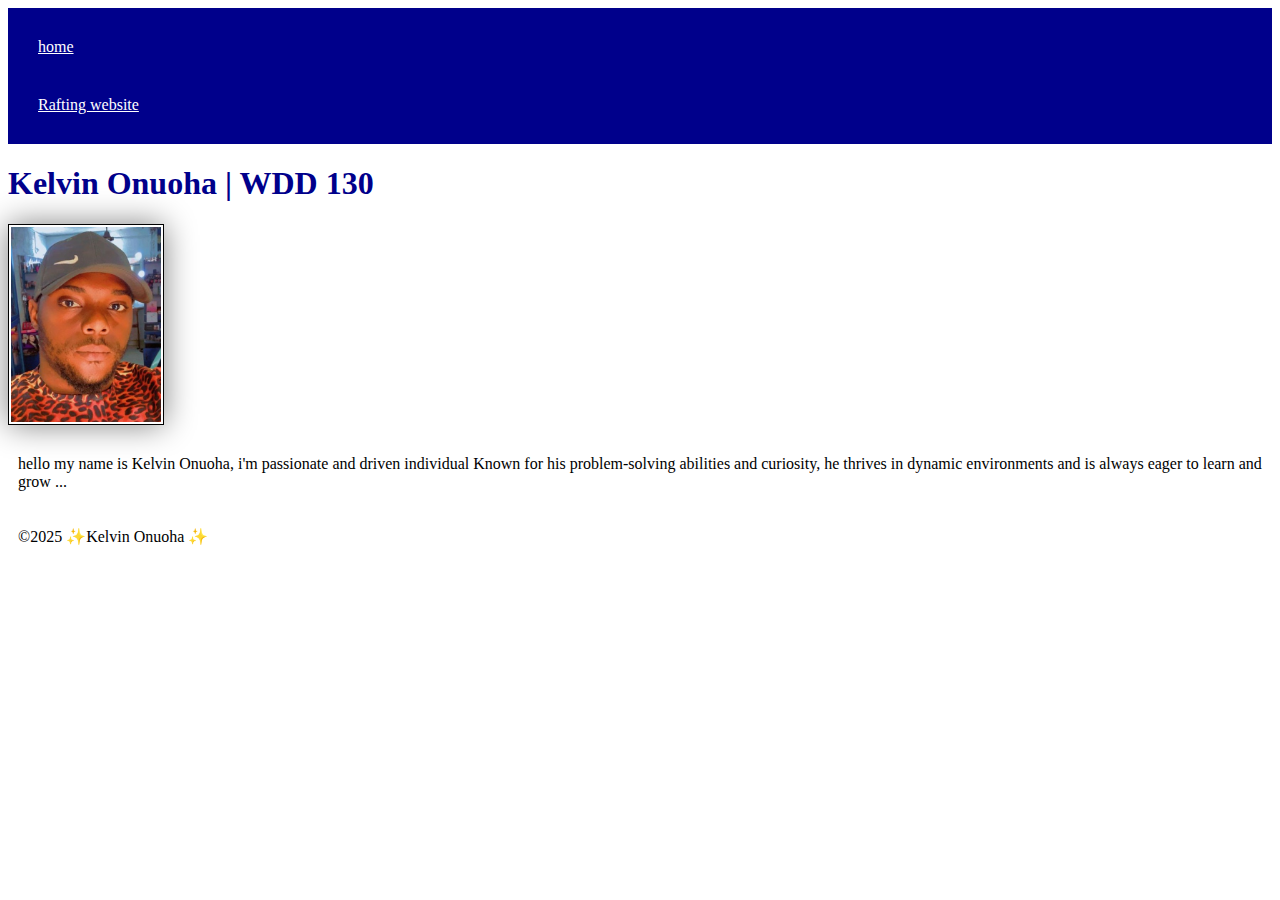
<file: index.html>
<!DOCTYPE html>
<html lang="en-US">
  <head>
    <meta charset="utf-8">
    <meta name="viewport" content="width=device-width,initial-scale=1.0">
    <title>Kelvin Onuoha | WDD 130</title>
    <link rel="stylesheet" href="styles/styles.css">
  </head>
  <body>
    <header> 
         <nav>
            <a href="#">home</a>
            <a href="wwr/">Rafting website</a>
         </nav>
    </header></body>
    <main>
        <h1>Kelvin Onuoha  | WDD 130</h1>
        <img src="images/profile.jpg" alt="profile image of Onuoha" width="200" height="200">
        <p>hello my name is Kelvin Onuoha, i'm passionate and driven 
            individual Known for his problem-solving abilities and curiosity, 
            he thrives in dynamic environments and is always eager to learn and grow ...</p>
    </main>
    <footer>
        <p>©2025 ✨Kelvin Onuoha ✨</p>
    </footer>
  </body>
  
</html>
</file>
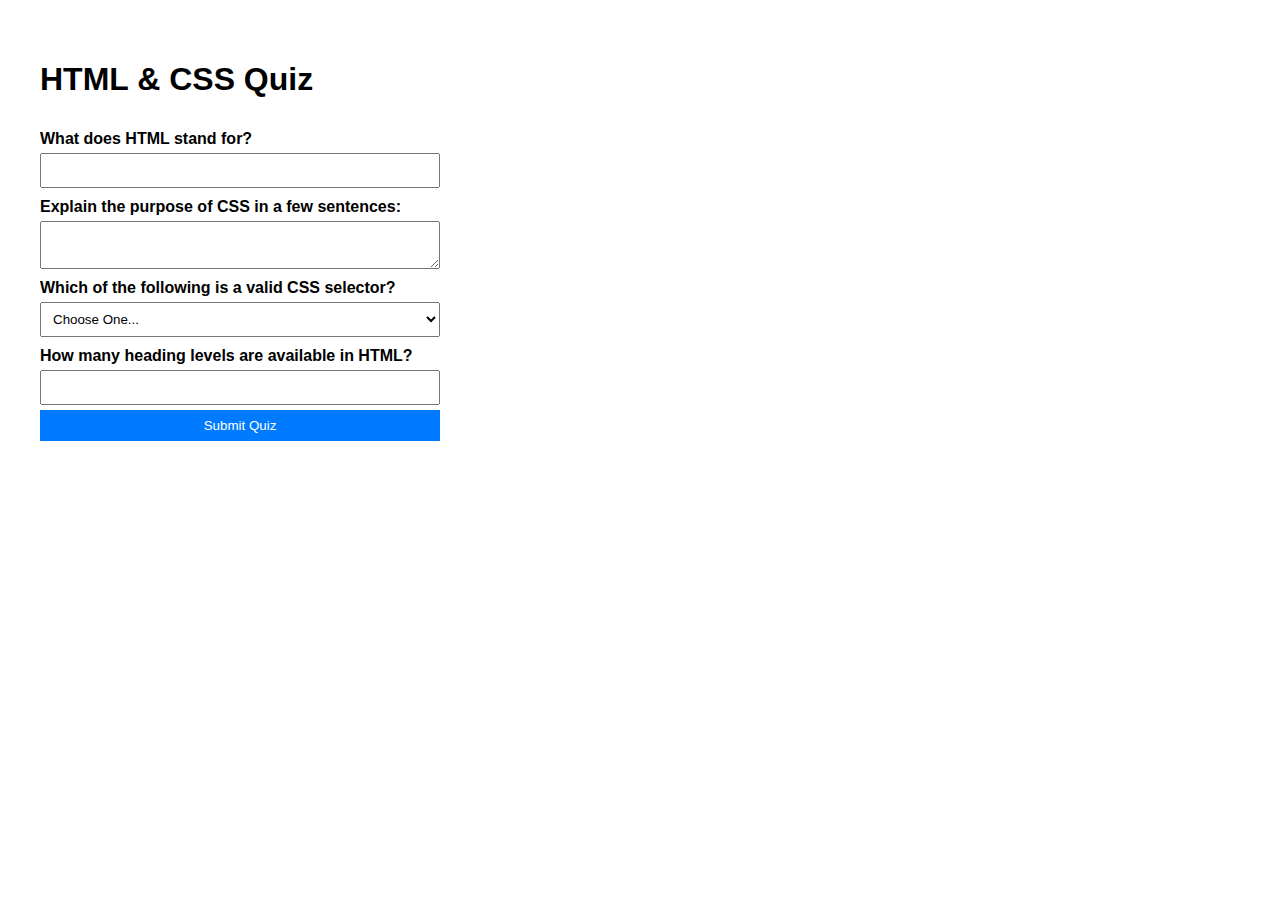
<file: quiz.html>
<!DOCTYPE html>
<html lang="en">
<head>
    <meta charset="UTF-8">
    <meta name="viewport" content="width=device-width, initial-scale=1.0">
    <title>HTML & CSS Quiz</title>
    <link rel="stylesheet" href="styles/quiz.css">
</head>
<body>
    <h1>HTML & CSS Quiz</h1>
    <form action="#" method="post">
        <label for="q1">What does HTML stand for?</label>
        <input type="text" name="q1" id="q1">

        <label for="q2">Explain the purpose of CSS in a few sentences:</label>
        <textarea name="q2" id="q2"></textarea>

        <label for="q3">Which of the following is a valid CSS selector?</label>
        <select name="q3" id="q3">
            <option value="" selected disabled>Choose One...</option>
            <option value="class">.classname</option>
            <option value="id">#idname</option>
            <option value="element">elementname</option>
        </select>

        <label for="q4">How many heading levels are available in HTML?</label>
        <input type="number" name="q4" id="q4">

        <button type="submit">Submit Quiz</button>
    </form>
</body>
</html>
</file>
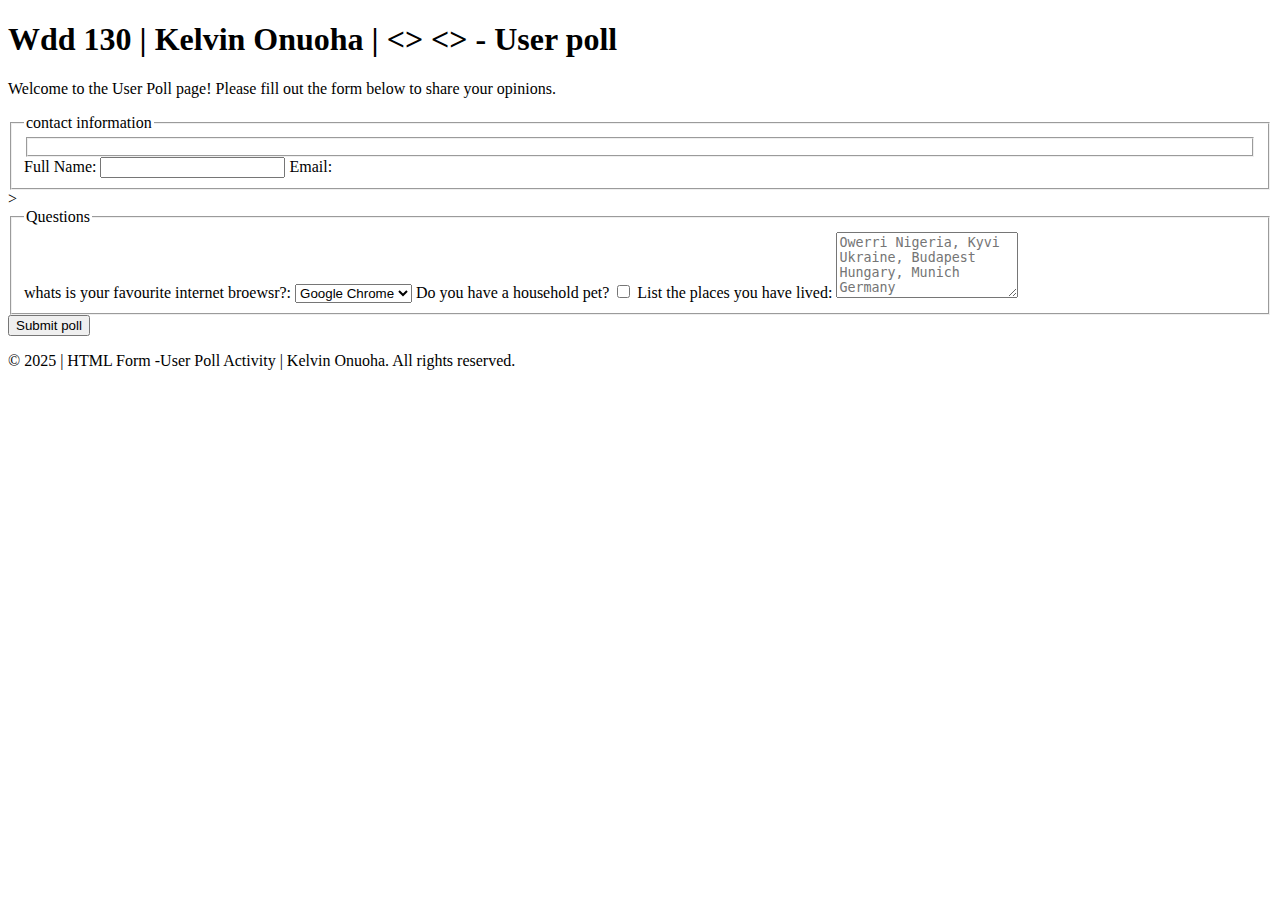
<file: week05/poll-form.html>
<!DOCTYPE html>
<html lang="en">
<head>
    <meta charset="UTF-8">
    <meta name="viewport" content="width=device-width, initial-scale=1.0">
    <title>Wdd 130 | Kelvin Onuoha| Html Form - User Poll</title>
</head>
<body>
    <header>
        <h1>Wdd 130 | Kelvin Onuoha | <> <> - User poll</h1>
        <p>Welcome to the User Poll page! Please fill out the form below to share your opinions.</p>
    </header>
    <main>
        <fieldset>
            <fieldset></fieldset>
            <legend>contact information</legend>
            <label for="fullname">Full Name:</label>
            <input type="text" id="fullname" name="fullname">
            <label for="email">Email:</label>
        </fieldset>
        ><fieldset>
            <legend>Questions</legend>
            <label for="browers">whats is your favourite internet broewsr?:</label>
            <select id="browers" name="browers">
                <option value="chrome">Google Chrome</option>
                <option value="firefox">Mozilla Firefox</option>
                <option value="safari">Apple Safari</option>
                <option value="edge">Microsoft Edge</option>
                <option value="opera">Opera</option>
                </select>   
            <label for="pet">Do you have a household pet?</label>
            <input type="checkbox" id="pet" name="pet">
            <label for="feedback">List the places you have lived:</label>
            <textarea id="feedback" name="feedback" rows="4" placeholder="Owerri Nigeria, Kyvi Ukraine, Budapest Hungary, Munich Germany"></textarea>
        </fieldset>
        <button type="submit">Submit poll</button>

        </form>

    </main>
    <footer>
    <p>&copy; 2025 | HTML Form -User Poll Activity | Kelvin Onuoha. All rights reserved.</p>
</footer>   
</body>
</html>
</file>
<file: styles/styles.css>
nav {
    background-color: darkblue;
    padding: 10px;
}
nav a {
    color: white;
    display: block;
    padding: 20px;
}
h1 {
    color: darkblue;
}
img {
    width: 150px;
    height: auto;
    border: 1px solid black;
    padding: 2px;
    box-shadow: 0 0 30px gray;
}
p {
    padding: 10px;
}
</file>
<file: styles/quiz.css>
body {
    font-family: Arial, sans-serif;
    margin: 20px;
    padding: 20px;
}

form {
    display: flex;
    flex-direction: column;
    max-width: 400px;
}

label {
    font-weight: bold;
    margin-top: 10px;
}

input, textarea, select, button {
    margin-top: 5px;
    padding: 8px;
}

button {
    background-color: #007BFF;
    color: white;
    border: none;
    cursor: pointer;
}

button:hover {
    background-color: #0056b3;
}
</file>
